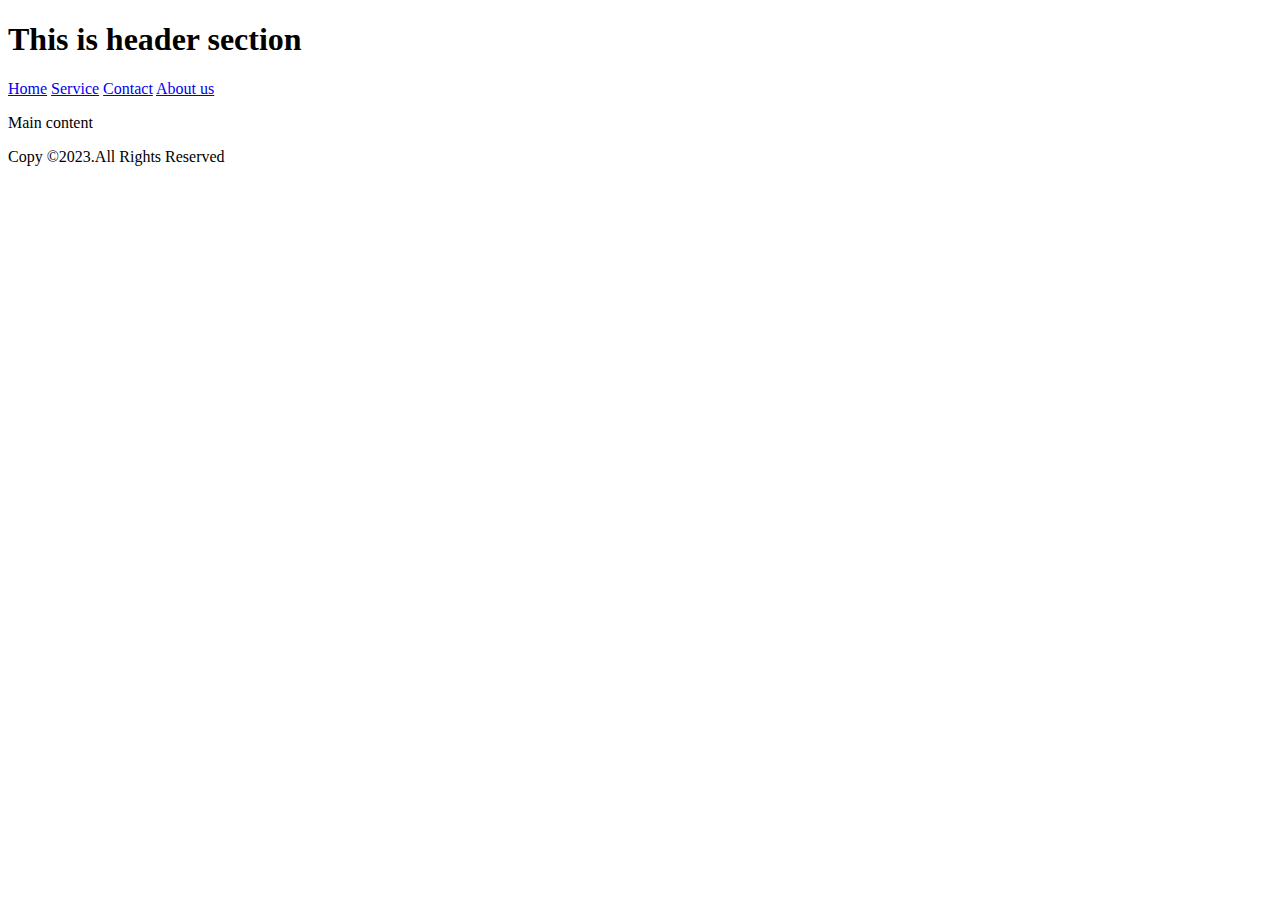
<file: index.html>
<!DOCTYPE html>
<html lang="en">
<head>
    <meta charset="UTF-8">
    <meta name="viewport" content="width=device-width, initial-scale=1.0">
    <title>Home</title>
</head>
<body>
    <div id="container">
        <div id="header">
            <h1>This is header section</h1>
        </div>
        <div id="nav">
           <a href="#">Home</a> 
           <a href="service.html">Service</a> 
           <a href="content.html">Contact</a>
           <a href="about.html">About us</a>

        </div>
        <div id="main">
            <p>Main content</p>
        </div>
        <div id="footer">
            <p>Copy &copy;2023.All Rights Reserved</p>
        </div>
    </div>
</body>
</html>
</file>
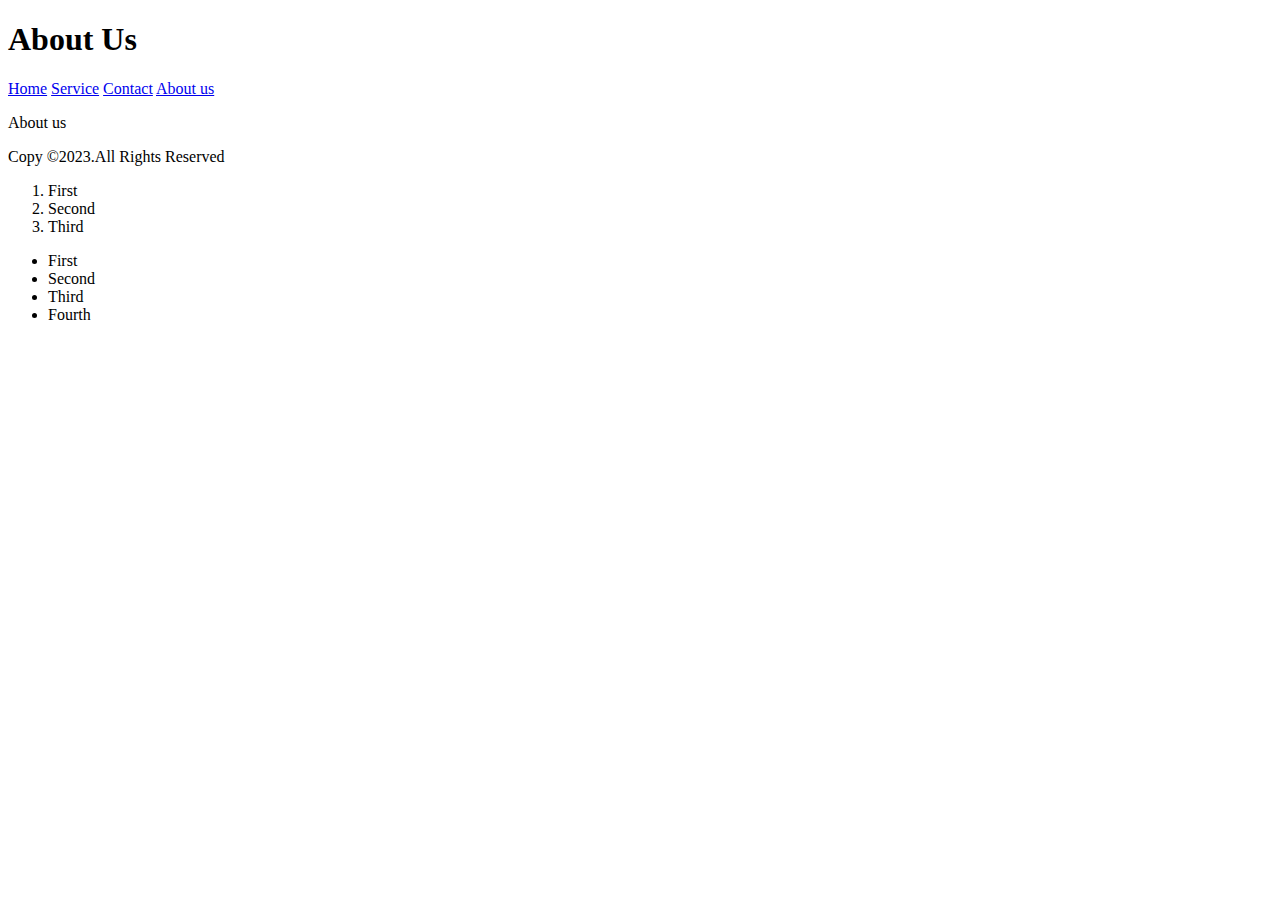
<file: about.html>
<!DOCTYPE html>
<html lang="en">
<head>
    <meta charset="UTF-8">
    <meta name="viewport" content="width=device-width, initial-scale=1.0">
    <title>About us</title>
    <link rel="shortcut icon" href="img/Sai.jpg" type="image/x-icon">
</head>
<body>
    <div id="container">
        <div id="header">
            <h1>About Us</h1>
        </div>
        <div id="nav">
           <a href="index.html">Home</a> 
           <a href="service.html">Service</a> 
           <a href="content.html">Contact</a>
           <a href="#">About us</a>

        </div>
        <div id="main">
            <p>About us</p>
        </div>
        <div id="footer">
            <p>Copy &copy;2023.All Rights Reserved</p>
        </div>
    </div>
    <ol>
        <li>First </li>
        <li>Second</li>
        <li>Third</li>
    </ol>
    <ul>
        <li>First </li>
        <li>Second</li>
        <li>Third</li>
        <li>Fourth</li>
    </ul>
    
</body>
</html>
</file>
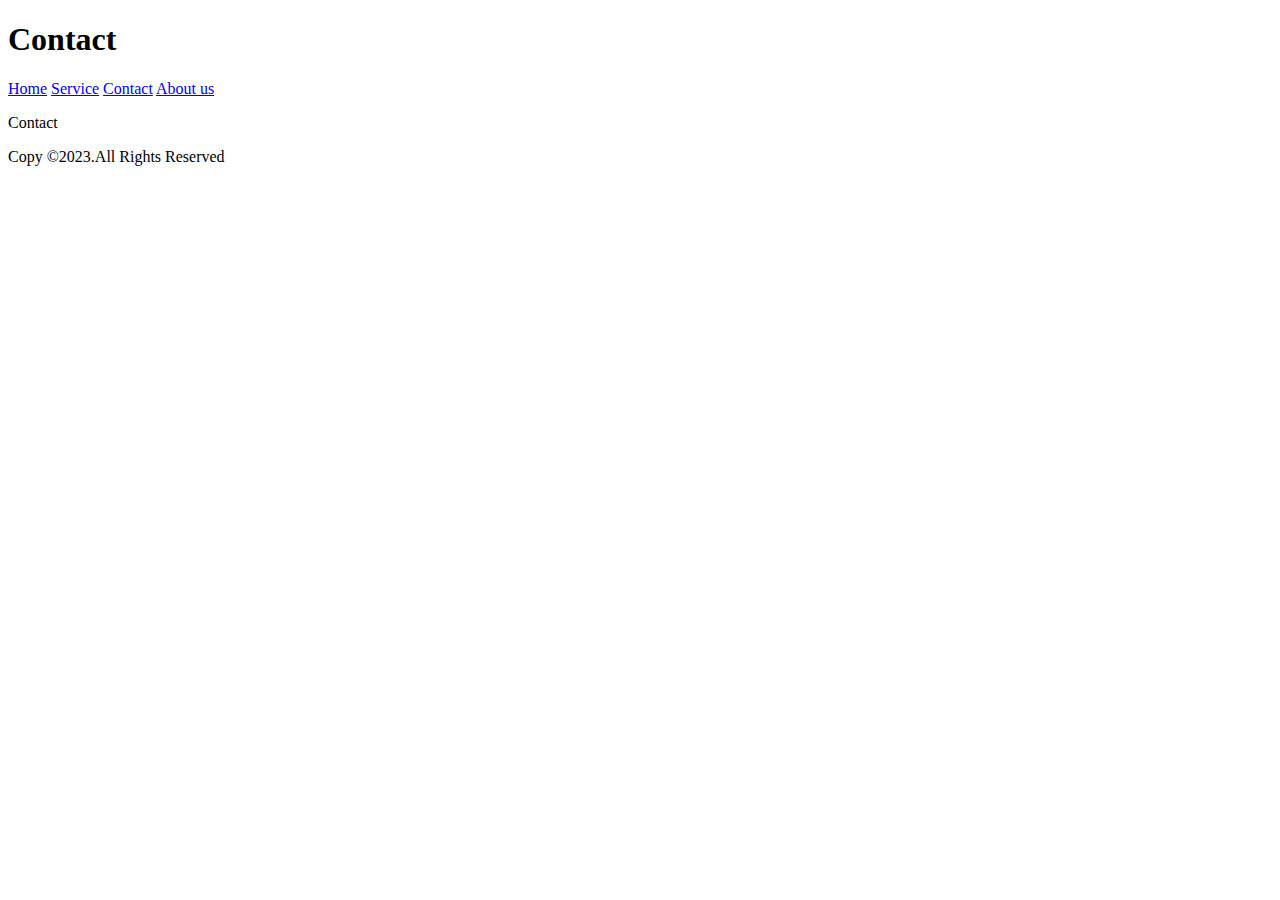
<file: content.html>
<!DOCTYPE html>
<html lang="en">
<head>
    <meta charset="UTF-8">
    <meta name="viewport" content="width=device-width, initial-scale=1.0">
    <title>content</title>
</head>
<body>
    <div id="container">
        <div id="header">
            <h1>Contact</h1>
        </div>
        <div id="nav">
           <a href="index.html">Home</a> 
           <a href="service.html">Service</a> 
           <a href="#">Contact</a>
           <a href="about.html">About us</a>

        </div>
        <div id="main">
            <p>Contact</p>
        </div>
        <div id="footer">
            <p>Copy &copy;2023.All Rights Reserved</p>
        </div>
    </div>
</body>
</html>
</file>
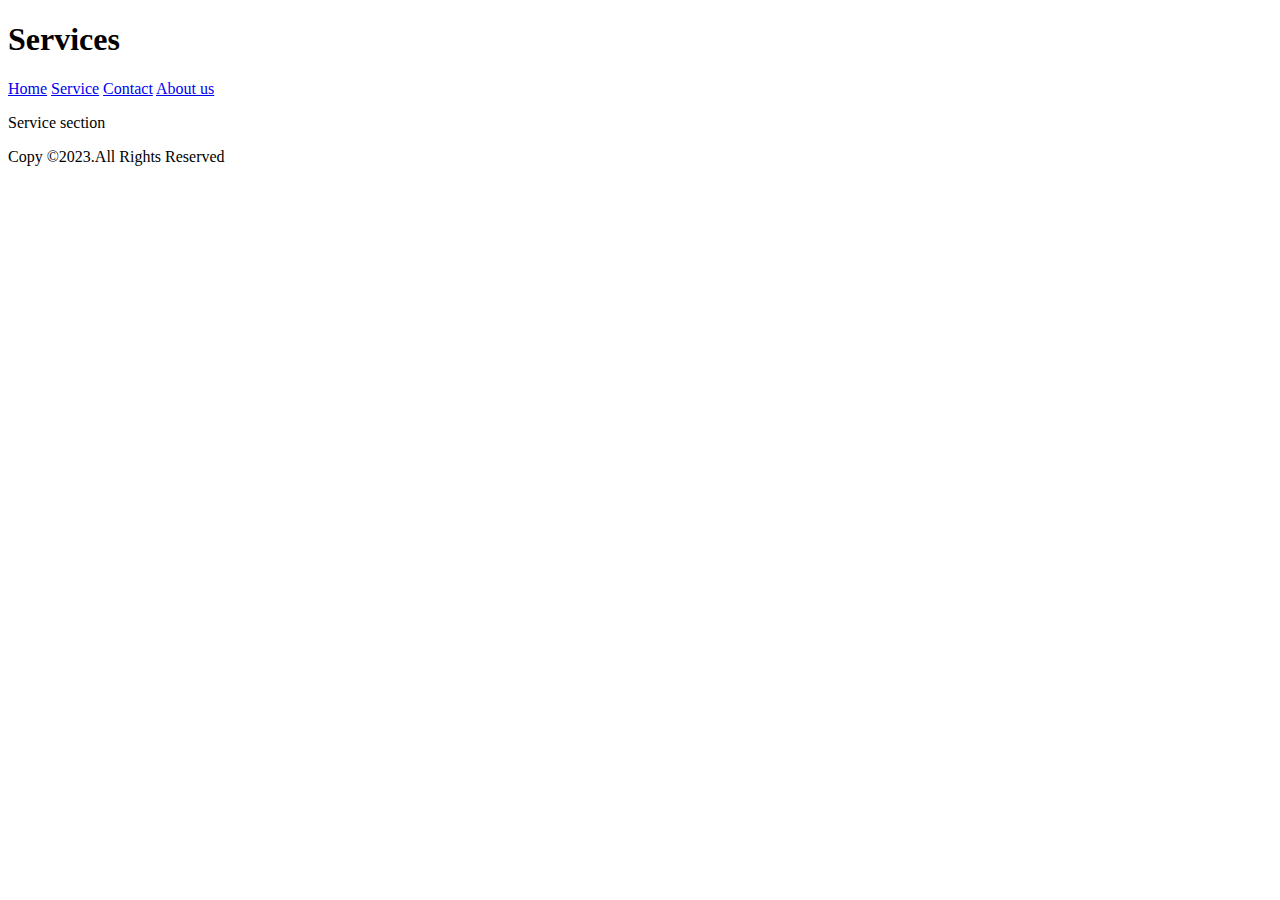
<file: service.html>
<!DOCTYPE html>
<html lang="en">
<head>
    <meta charset="UTF-8">
    <meta name="viewport" content="width=device-width, initial-scale=1.0">
    <title>Service</title>
</head>
<body>
    <div id="container">
        <div id="header">
            <h1>Services</h1>
        </div>
        <div id="nav">
           <a href="index.html">Home</a> 
           <a href="#">Service</a> 
           <a href="content.html">Contact</a>
           <a href="about.html">About us</a>

        </div>
        <div id="main">
            <p>Service section</p>
        </div>
        <div id="footer">
            <p>Copy &copy;2023.All Rights Reserved</p>
        </div>
    </div>
</body>
</html>
</file>
